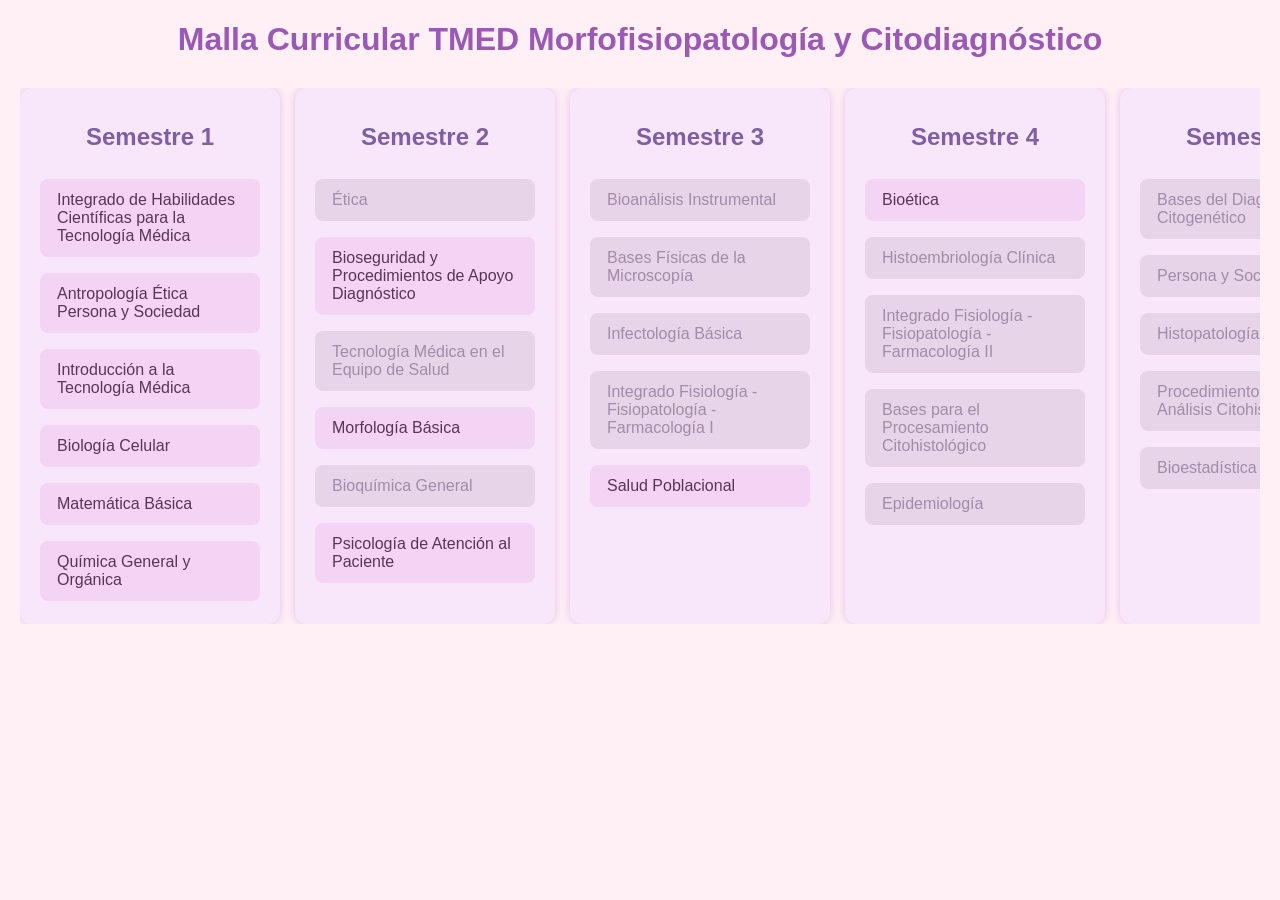
<file: Index.html>
<!DOCTYPE html>
<html lang="es">
<head>
<meta charset="UTF-8" />
<meta name="viewport" content="width=device-width, initial-scale=1" />
<title>Malla Curricular TMED Morfofisiopatología y Citodiagnóstico</title>
<style>
  body {
    font-family: 'Segoe UI', Tahoma, Geneva, Verdana, sans-serif;
    background: #fff0f6;
    color: #4a3c6b;
    margin: 20px;
  }
  h1 {
    text-align: center;
    color: #9b59b6;
    margin-bottom: 30px;
  }
  .malla {
    display: flex;
    gap: 15px;
    overflow-x: auto;
  }
  .semestre {
    background: #f8e6fb;
    border-radius: 12px;
    min-width: 220px;
    padding: 15px 20px;
    box-shadow: 0 0 10px #d6a6e1aa;
    display: flex;
    flex-direction: column;
  }
  .semestre h2 {
    text-align: center;
    margin-bottom: 20px;
    color: #7f5fa4;
    font-weight: 700;
  }
  .ramo {
    background: #f4d4f4;
    margin: 8px 0;
    padding: 10px 15px;
    border-radius: 8px;
    cursor: pointer;
    user-select: none;
    border: 2px solid transparent;
    transition: all 0.3s ease;
    color: #57365a;
  }
  .ramo.bloqueado {
    background: #e7d4e8;
    color: #a38baa;
    cursor: not-allowed;
  }
  .ramo.desbloqueado {
    background: #f4d4f4;
    color: #57365a;
    cursor: pointer;
  }
  .ramo.aprobado {
    background: #cfa0d4;
    color: #3a1e50;
    border-color: #6e3b89;
    font-weight: 700;
  }
</style>
</head>
<body>

<h1>Malla Curricular TMED Morfofisiopatología y Citodiagnóstico</h1>

<div class="malla" id="malla">

  <!-- Semestre 1 -->
  <div class="semestre" data-semestre="1">
    <h2>Semestre 1</h2>
    <div class="ramo desbloqueado" data-nombre="Integrado de Habilidades Científicas para la Tecnología Médica" data-prerequisitos="">Integrado de Habilidades Científicas para la Tecnología Médica</div>
    <div class="ramo desbloqueado" data-nombre="Antropología Ética Persona y Sociedad" data-prerequisitos="">Antropología Ética Persona y Sociedad</div>
    <div class="ramo desbloqueado" data-nombre="Introducción a la Tecnología Médica" data-prerequisitos="">Introducción a la Tecnología Médica</div>
    <div class="ramo desbloqueado" data-nombre="Biología Celular" data-prerequisitos="">Biología Celular</div>
    <div class="ramo desbloqueado" data-nombre="Matemática Básica" data-prerequisitos="">Matemática Básica</div>
    <div class="ramo desbloqueado" data-nombre="Química General y Orgánica" data-prerequisitos="">Química General y Orgánica</div>
  </div>

  <!-- Semestre 2 -->
  <div class="semestre" data-semestre="2">
    <h2>Semestre 2</h2>
    <div class="ramo bloqueado" data-nombre="Ética" data-prerequisitos="Antropología Ética Persona y Sociedad">Ética</div>
    <div class="ramo desbloqueado" data-nombre="Bioseguridad y Procedimientos de Apoyo Diagnóstico" data-prerequisitos="">Bioseguridad y Procedimientos de Apoyo Diagnóstico</div>
    <div class="ramo desbloqueado" data-nombre="Tecnología Médica en el Equipo de Salud" data-prerequisitos="Introducción a la Tecnología Médica">Tecnología Médica en el Equipo de Salud</div>
    <div class="ramo desbloqueado" data-nombre="Morfología Básica" data-prerequisitos="">Morfología Básica</div>
    <div class="ramo bloqueado" data-nombre="Bioquímica General" data-prerequisitos="Química General y Orgánica">Bioquímica General</div>
    <div class="ramo desbloqueado" data-nombre="Psicología de Atención al Paciente" data-prerequisitos="">Psicología de Atención al Paciente</div>
  </div>

  <!-- Semestre 3 -->
  <div class="semestre" data-semestre="3">
    <h2>Semestre 3</h2>
    <div class="ramo bloqueado" data-nombre="Bioanálisis Instrumental" data-prerequisitos="Bioquímica General">Bioanálisis Instrumental</div>
    <div class="ramo bloqueado" data-nombre="Bases Físicas de la Microscopía" data-prerequisitos="Matemática Básica">Bases Físicas de la Microscopía</div>
    <div class="ramo desbloqueado" data-nombre="Infectología Básica" data-prerequisitos="Morfología Básica">Infectología Básica</div>
    <div class="ramo bloqueado" data-nombre="Integrado Fisiología - Fisiopatología - Farmacología I" data-prerequisitos="Bioquímica General">Integrado Fisiología - Fisiopatología - Farmacología I</div>
    <div class="ramo desbloqueado" data-nombre="Salud Poblacional" data-prerequisitos="">Salud Poblacional</div>
  </div>

  <!-- Semestre 4 -->
  <div class="semestre" data-semestre="4">
    <h2>Semestre 4</h2>
    <div class="ramo desbloqueado" data-nombre="Bioética" data-prerequisitos="">Bioética</div>
    <div class="ramo bloqueado" data-nombre="Histoembriología Clínica" data-prerequisitos="Morfología Básica">Histoembriología Clínica</div>
    <div class="ramo bloqueado" data-nombre="Integrado Fisiología - Fisiopatología - Farmacología II" data-prerequisitos="Integrado Fisiología - Fisiopatología - Farmacología I">Integrado Fisiología - Fisiopatología - Farmacología II</div>
    <div class="ramo bloqueado" data-nombre="Bases para el Procesamiento Citohistológico" data-prerequisitos="Bases Físicas de la Microscopía">Bases para el Procesamiento Citohistológico</div>
    <div class="ramo desbloqueado" data-nombre="Epidemiología" data-prerequisitos="Salud Poblacional">Epidemiología</div>
  </div>

  <!-- Semestre 5 -->
  <div class="semestre" data-semestre="5">
    <h2>Semestre 5</h2>
    <div class="ramo bloqueado" data-nombre="Bases del Diagnóstico Citogenético" data-prerequisitos="Bases para el Procesamiento Citohistológico">Bases del Diagnóstico Citogenético</div>
    <div class="ramo desbloqueado" data-nombre="Persona y Sociedad" data-prerequisitos="Ética">Persona y Sociedad</div>
    <div class="ramo bloqueado" data-nombre="Histopatología General" data-prerequisitos="Histoembriología Clínica">Histopatología General</div>
    <div class="ramo bloqueado" data-nombre="Procedimientos para el Análisis Citohistológico" data-prerequisitos="Bases para el Procesamiento Citohistológico">Procedimientos para el Análisis Citohistológico</div>
    <div class="ramo bloqueado" data-nombre="Bioestadística" data-prerequisitos="Matemática Básica">Bioestadística</div>
  </div>

  <!-- Semestre 6 -->
  <div class="semestre" data-semestre="6">
    <h2>Semestre 6</h2>
    <div class="ramo bloqueado" data-nombre="Integrado Citohistológico General" data-prerequisitos="Procedimientos para el Análisis Citohistológico,Bases del Diagnóstico Citogenético">Integrado Citohistológico General</div>
    <div class="ramo desbloqueado" data-nombre="Gestión en Equipos para el Alto Desempeño" data-prerequisitos="">Gestión en Equipos para el Alto Desempeño</div>
    <div class="ramo bloqueado" data-nombre="Diagnóstico Citogenético Clínico" data-prerequisitos="Bases del Diagnóstico Citogenético">Diagnóstico Citogenético Clínico</div>
    <div class="ramo bloqueado" data-nombre="Histopatología Avanzada" data-prerequisitos="Histopatología General">Histopatología Avanzada</div>
    <div class="ramo bloqueado" data-nombre="Análisis Histoquímico" data-prerequisitos="Procedimientos para el Análisis Citohistológico">Análisis Histoquímico</div>
    <div class="ramo desbloqueado" data-nombre="Electivo I: Formación e Identidad" data-prerequisitos="">Electivo I: Formación e Identidad</div>
  </div>

  <!-- Semestre 7 -->
  <div class="semestre" data-semestre="7">
    <h2>Semestre 7</h2>
    <div class="ramo bloqueado" data-nombre="Diagnóstico Molecular" data-prerequisitos="Diagnóstico Citogenético Clínico">Diagnóstico Molecular</div>
    <div class="ramo bloqueado" data-nombre="Informática Médica para Histopatología" data-prerequisitos="Integrado Citohistológico General">Informática Médica para Histopatología</div>
    <div class="ramo bloqueado" data-nombre="Inmunohistoquímica Aplicada" data-prerequisitos="Análisis Histoquímico">Inmunohistoquímica Aplicada</div>
    <div class="ramo bloqueado" data-nombre="Citodiagnóstico Ginecológico General" data-prerequisitos="Histopatología Avanzada">Citodiagnóstico Ginecológico General</div>
    <div class="ramo desbloqueado" data-nombre="Metodología de la Investigación" data-prerequisitos="">Metodología de la Investigación</div>
    <div class="ramo desbloqueado" data-nombre="Electivo II: Formación e Identidad" data-prerequisitos="">Electivo II: Formación e Identidad</div>
  </div>

  <!-- Semestre 8 -->
  <div class="semestre" data-semestre="8">
    <h2>Semestre 8</h2>
    <div class="ramo bloqueado" data-nombre="Aplicaciones del Diagnóstico Molecular" data-prerequisitos="Diagnóstico Molecular">Aplicaciones del Diagnóstico Molecular</div>
    <div class="ramo bloqueado" data-nombre="Integrado Citohistológico Clínico" data-prerequisitos="Inmunohistoquímica Aplicada,Citodiagnóstico Ginecológico General">Integrado Citohistológico Clínico</div>
    <div class="ramo bloqueado" data-nombre="Citopatología Ginecológica y Miscelánea" data-prerequisitos="Citodiagnóstico Ginecológico General">Citopatología Ginecológica y Miscelánea</div>
    <div class="ramo desbloqueado" data-nombre="Salud Digital" data-prerequisitos="">Salud Digital</div>
    <div class="ramo desbloqueado" data-nombre="Electivo III: Formación e Identidad" data-prerequisitos="">Electivo III: Formación e Identidad</div>
  </div>

  <!-- Semestre 9 -->
  <div class="semestre" data-semestre="9">
    <h2>Semestre 9</h2>
    <div class="ramo desbloqueado" data-nombre="Electivo 2" data-prerequisitos="">Electivo 2</div>
    <div class="ramo desbloqueado" data-nombre="Electivo 1" data-prerequisitos="">Electivo 1</div>
    <div class="ramo desbloqueado" data-nombre="Gestión de Carrera y Desarrollo Profesional" data-prerequisitos="">Gestión de Carrera y Desarrollo Profesional</div>
    <div class="ramo desbloqueado" data-nombre="Taller de Investigación Aplicado en Tecnología Médica" data-prerequisitos="Semestre 7,Semestre 8">Taller de Investigación Aplicado en Tecnología Médica</div>
    <div class="ramo desbloqueado" data-nombre="Sistema de Acreditación en Anatomía Patológica" data-prerequisitos="Integrado Citohistológico Clínico">Sistema de Acreditación en Anatomía Patológica</div>
  </div>

  <!-- Semestre 10 -->
  <div class="semestre" data-semestre="10">
    <h2>Semestre 10</h2>
    <div class="ramo bloqueado" data-nombre="Internado" data-prerequisitos="Semestres anteriores">Internado</div>
  </div>

</div>

<script>
  // Para controlar ramos aprobados y desbloqueo de prerequisitos
  function actualizarEstados() {
    const ramos = document.querySelectorAll('.ramo');
    const aprobados = new Set();
    ramos.forEach(ramo => {
      if (ramo.classList.contains('aprobado')) {
        aprobados.add(ramo.dataset.nombre);
      }
    });

    ramos.forEach(ramo => {
      if (ramo.classList.contains('aprobado')) return; // no cambiar aprobados

      const prereqsRaw = ramo.dataset.prerequisitos;
      if (!prereqsRaw || prereqsRaw.trim() === '') {
        // Sin prerequisitos: desbloqueado
        ramo.classList.add('desbloqueado');
        ramo.classList.remove('bloqueado');
      } else {
        // Verificar todos los prerequisitos
        const prereqs = prereqsRaw.split(',').map(p => p.trim());
        // Para prereqs especiales tipo "Semestre 7,Semestre 8" o "Semestres anteriores" manejamos aparte:
        if (prereqs.includes('Semestres anteriores')) {
          // desbloquear solo si todos semestres previos aprobados
          // Chequear que en semestres <10 todos ramos aprobados
          const semestresPrevios = Array.from(document.querySelectorAll('.semestre[data-semestre]'))
            .filter(s => parseInt(s.dataset.semestre) < 10);
          let todosPreviosAprobados = true;
          for (const semestre of semestresPrevios) {
            const ramosSemestre = semestre.querySelectorAll('.ramo');
            for (const r of ramosSemestre) {
              if (!r.classList.contains('aprobado')) {
                todosPreviosAprobados = false;
                break;
              }
            }
            if (!todosPreviosAprobados) break;
          }
          if (todosPreviosAprobados) {
            ramo.classList.add('desbloqueado');
            ramo.classList.remove('bloqueado');
          } else {
            ramo.classList.add('bloqueado');
            ramo.classList.remove('desbloqueado');
          }
          return;
        }
        if (prereqs.includes('Semestre 7') || prereqs.includes('Semestre 8')) {
          // Para "Taller de Investigación..." que dice prereqs Semestre 7, Semestre 8
          // Validar que todos los ramos de esos semestres estén aprobados
          let aprobado7 = true;
          let aprobado8 = true;
          // sem7
          const sem7 = document.querySelector('.semestre[data-semestre="7"]');
          sem7.querySelectorAll('.ramo').forEach(r => {
            if (!r.classList.contains('aprobado')) aprobado7 = false;
          });
          // sem8
          const sem8 = document.querySelector('.semestre[data-semestre="8"]');
          sem8.querySelectorAll('.ramo').forEach(r => {
            if (!r.classList.contains('aprobado')) aprobado8 = false;
          });
          if (aprobado7 && aprobado8) {
            ramo.classList.add('desbloqueado');
            ramo.classList.remove('bloqueado');
          } else {
            ramo.classList.add('bloqueado');
            ramo.classList.remove('desbloqueado');
          }
          return;
        }

        // Prerequisitos normales: todos deben estar aprobados
        const todosAprobados = prereqs.every(p => aprobados.has(p));
        if (todosAprobados) {
          ramo.classList.add('desbloqueado');
          ramo.classList.remove('bloqueado');
        } else {
          ramo.classList.add('bloqueado');
          ramo.classList.remove('desbloqueado');
        }
      }
    });
  }

  document.getElementById('malla').addEventListener('click', e => {
    const el = e.target;
    if (!el.classList.contains('ramo')) return;
    if (el.classList.contains('bloqueado')) return;
    if (el.classList.contains('aprobado')) {
      el.classList.remove('aprobado');
      actualizarEstados();
      return;
    }
    el.classList.add('aprobado');
    actualizarEstados();
  });

  actualizarEstados();
</script>

</body>
</html>
</file>
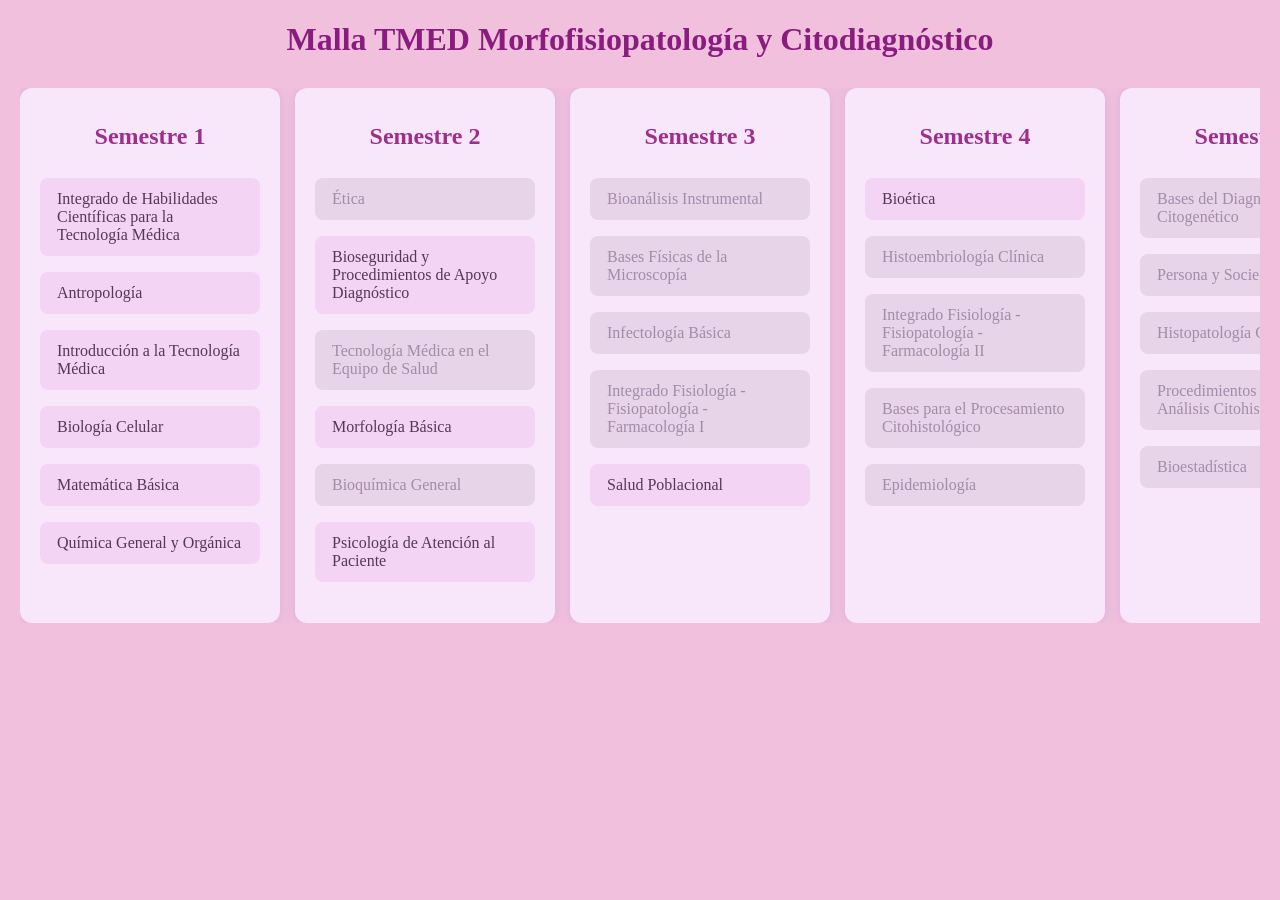
<file: index.html>
<!DOCTYPE html>
<html lang="es">
<head><link href="https://fonts.googleapis.com/css2?family=Nunito:wght@300;700;900&display=swap" rel="stylesheet">
<meta charset="UTF-8" />
<meta name="viewport" content="width=device-width, initial-scale=1" />
<title>Malla TMED Morfofisiopatología y Citodiagnóstico</title>
<style>
  body {
    font-family: 'Nunito Extrabold';
    background: #f0c0dd;
    color: #333;
    margin: 20px;
  }
  h1 {
    text-align: center;
    color: #8a1c7f;
    margin-bottom: 30px;
  }
  .malla {
    display: flex;
    gap: 15px;
    overflow-x: auto;
  }
  .semestre {
    background: #f8e6fb;
    border-radius: 12px;
    min-width: 220px;
    padding: 15px 20px;
    box-shadow: 0 0 10px #d6a6e1aa;
    display: flex;
    flex-direction: column;
  }
  .semestre h2 {
    text-align: center;
    margin-bottom: 20px;
    color: #9e2e8b;
    font-weight: 700;
  }
  .ramo {
    background: #f4d4f4;
    margin: 8px 0;
    padding: 10px 15px;
    border-radius: 8px;
    cursor: pointer;
    user-select: none;
    border: 2px solid transparent;
    transition: all 0.3s ease;
    color: #57365a;
  }
  .ramo.bloqueado {
    background: #e7d4e8;
    color: #a38baa;
    cursor: not-allowed;
  }
  .ramo.desbloqueado {
    background: #f4d4f4;
    color: #57365a;
    cursor: pointer;
  }
  .ramo.aprobado {
    background: #cfa0d4;
    color: #3a1e50;
    border-color: #6e3b89;
    font-weight: 700;
  }
</style>
</head><link href="https://fonts.googleapis.com/css2?family=Nunito:wght@300;700;900&display=swap" rel="stylesheet">
<body>

<h1>Malla TMED Morfofisiopatología y Citodiagnóstico</h1>

<div class="malla" id="malla">

  <!-- Semestre 1 -->
  <div class="semestre" data-semestre="1">
    <h2>Semestre 1</h2>
    <div class="ramo desbloqueado" data-nombre="Integrado de Habilidades Científicas para la Tecnología Médica" data-prerequisitos="">Integrado de Habilidades Científicas para la Tecnología Médica</div>
    <div class="ramo desbloqueado" data-nombre="Antropología" data-prerequisitos="">Antropología</div>
    <div class="ramo desbloqueado" data-nombre="Introducción a la Tecnología Médica" data-prerequisitos="">Introducción a la Tecnología Médica</div>
    <div class="ramo desbloqueado" data-nombre="Biología Celular" data-prerequisitos="">Biología Celular</div>
    <div class="ramo desbloqueado" data-nombre="Matemática Básica" data-prerequisitos="">Matemática Básica</div>
    <div class="ramo desbloqueado" data-nombre="Química General y Orgánica" data-prerequisitos="">Química General y Orgánica</div>
  </div>

  <!-- Semestre 2 -->
  <div class="semestre" data-semestre="2">
    <h2>Semestre 2</h2>
    <div class="ramo bloqueado" data-nombre="Ética" data-prerequisitos="Antropología">Ética</div>
    <div class="ramo desbloqueado" data-nombre="Bioseguridad y Procedimientos de Apoyo Diagnóstico" data-prerequisitos="">Bioseguridad y Procedimientos de Apoyo Diagnóstico</div>
    <div class="ramo desbloqueado" data-nombre="Tecnología Médica en el Equipo de Salud" data-prerequisitos="Introducción a la Tecnología Médica">Tecnología Médica en el Equipo de Salud</div>
    <div class="ramo desbloqueado" data-nombre="Morfología Básica" data-prerequisitos="">Morfología Básica</div>
    <div class="ramo bloqueado" data-nombre="Bioquímica General" data-prerequisitos="Química General y Orgánica">Bioquímica General</div>
    <div class="ramo desbloqueado" data-nombre="Psicología de Atención al Paciente" data-prerequisitos="">Psicología de Atención al Paciente</div>
  </div>

  <!-- Semestre 3 -->
  <div class="semestre" data-semestre="3">
    <h2>Semestre 3</h2>
    <div class="ramo bloqueado" data-nombre="Bioanálisis Instrumental" data-prerequisitos="Bioquímica General">Bioanálisis Instrumental</div>
    <div class="ramo bloqueado" data-nombre="Bases Físicas de la Microscopía" data-prerequisitos="Matemática Básica">Bases Físicas de la Microscopía</div>
    <div class="ramo desbloqueado" data-nombre="Infectología Básica" data-prerequisitos="Morfología Básica">Infectología Básica</div>
    <div class="ramo bloqueado" data-nombre="Integrado Fisiología - Fisiopatología - Farmacología I" data-prerequisitos="Bioquímica General">Integrado Fisiología - Fisiopatología - Farmacología I</div>
    <div class="ramo desbloqueado" data-nombre="Salud Poblacional" data-prerequisitos="">Salud Poblacional</div>
  </div>

  <!-- Semestre 4 -->
  <div class="semestre" data-semestre="4">
    <h2>Semestre 4</h2>
    <div class="ramo desbloqueado" data-nombre="Bioética" data-prerequisitos="">Bioética</div>
    <div class="ramo bloqueado" data-nombre="Histoembriología Clínica" data-prerequisitos="Morfología Básica">Histoembriología Clínica</div>
    <div class="ramo bloqueado" data-nombre="Integrado Fisiología - Fisiopatología - Farmacología II" data-prerequisitos="Integrado Fisiología - Fisiopatología - Farmacología I">Integrado Fisiología - Fisiopatología - Farmacología II</div>
    <div class="ramo bloqueado" data-nombre="Bases para el Procesamiento Citohistológico" data-prerequisitos="Bases Físicas de la Microscopía">Bases para el Procesamiento Citohistológico</div>
    <div class="ramo desbloqueado" data-nombre="Epidemiología" data-prerequisitos="Salud Poblacional">Epidemiología</div>
  </div>

  <!-- Semestre 5 -->
  <div class="semestre" data-semestre="5">
    <h2>Semestre 5</h2>
    <div class="ramo bloqueado" data-nombre="Bases del Diagnóstico Citogenético" data-prerequisitos="Bases para el Procesamiento Citohistológico">Bases del Diagnóstico Citogenético</div>
    <div class="ramo desbloqueado" data-nombre="Persona y Sociedad" data-prerequisitos="Ética">Persona y Sociedad</div>
    <div class="ramo bloqueado" data-nombre="Histopatología General" data-prerequisitos="Histoembriología Clínica">Histopatología General</div>
    <div class="ramo bloqueado" data-nombre="Procedimientos para el Análisis Citohistológico" data-prerequisitos="Bases para el Procesamiento Citohistológico">Procedimientos para el Análisis Citohistológico</div>
    <div class="ramo bloqueado" data-nombre="Bioestadística" data-prerequisitos="Matemática Básica">Bioestadística</div>
  </div>

  <!-- Semestre 6 -->
  <div class="semestre" data-semestre="6">
    <h2>Semestre 6</h2>
    <div class="ramo bloqueado" data-nombre="Integrado Citohistológico General" data-prerequisitos="Procedimientos para el Análisis Citohistológico,Bases del Diagnóstico Citogenético">Integrado Citohistológico General</div>
    <div class="ramo desbloqueado" data-nombre="Gestión en Equipos para el Alto Desempeño" data-prerequisitos="">Gestión en Equipos para el Alto Desempeño</div>
    <div class="ramo bloqueado" data-nombre="Diagnóstico Citogenético Clínico" data-prerequisitos="Bases del Diagnóstico Citogenético">Diagnóstico Citogenético Clínico</div>
    <div class="ramo bloqueado" data-nombre="Histopatología Avanzada" data-prerequisitos="Histopatología General">Histopatología Avanzada</div>
    <div class="ramo bloqueado" data-nombre="Análisis Histoquímico" data-prerequisitos="Procedimientos para el Análisis Citohistológico">Análisis Histoquímico</div>
    <div class="ramo desbloqueado" data-nombre="Electivo I: Formación e Identidad" data-prerequisitos="">Electivo I: Formación e Identidad</div>
  </div>

  <!-- Semestre 7 -->
  <div class="semestre" data-semestre="7">
    <h2>Semestre 7</h2>
    <div class="ramo bloqueado" data-nombre="Diagnóstico Molecular" data-prerequisitos="Diagnóstico Citogenético Clínico">Diagnóstico Molecular</div>
    <div class="ramo bloqueado" data-nombre="Informática Médica para Histopatología" data-prerequisitos="Integrado Citohistológico General">Informática Médica para Histopatología</div>
    <div class="ramo bloqueado" data-nombre="Inmunohistoquímica Aplicada" data-prerequisitos="Análisis Histoquímico">Inmunohistoquímica Aplicada</div>
    <div class="ramo bloqueado" data-nombre="Citodiagnóstico Ginecológico General" data-prerequisitos="Histopatología Avanzada">Citodiagnóstico Ginecológico General</div>
    <div class="ramo desbloqueado" data-nombre="Metodología de la Investigación" data-prerequisitos="">Metodología de la Investigación</div>
    <div class="ramo desbloqueado" data-nombre="Electivo II: Formación e Identidad" data-prerequisitos="">Electivo II: Formación e Identidad</div>
  </div>

  <!-- Semestre 8 -->
  <div class="semestre" data-semestre="8">
    <h2>Semestre 8</h2>
    <div class="ramo bloqueado" data-nombre="Aplicaciones del Diagnóstico Molecular" data-prerequisitos="Diagnóstico Molecular">Aplicaciones del Diagnóstico Molecular</div>
    <div class="ramo bloqueado" data-nombre="Integrado Citohistológico Clínico" data-prerequisitos="Inmunohistoquímica Aplicada,Citodiagnóstico Ginecológico General">Integrado Citohistológico Clínico</div>
    <div class="ramo bloqueado" data-nombre="Citopatología Ginecológica y Miscelánea" data-prerequisitos="Citodiagnóstico Ginecológico General">Citopatología Ginecológica y Miscelánea</div>
    <div class="ramo desbloqueado" data-nombre="Salud Digital" data-prerequisitos="">Salud Digital</div>
    <div class="ramo desbloqueado" data-nombre="Electivo III: Formación e Identidad" data-prerequisitos="">Electivo III: Formación e Identidad</div>
  </div>

  <!-- Semestre 9 -->
  <div class="semestre" data-semestre="9">
    <h2>Semestre 9</h2>
    <div class="ramo desbloqueado" data-nombre="Electivo I" data-prerequisitos="">Electivo I</div>
    <div class="ramo desbloqueado" data-nombre="Electivo II" data-prerequisitos="">Electivo II</div>
    <div class="ramo desbloqueado" data-nombre="Gestión de Carrera y Desarrollo Profesional" data-prerequisitos="">Gestión de Carrera y Desarrollo Profesional</div>
    <div class="ramo desbloqueado" data-nombre="Taller de Investigación Aplicado en Tecnología Médica" data-prerequisitos="Semestre 7,Semestre 8">Taller de Investigación Aplicado en Tecnología Médica</div>
    <div class="ramo desbloqueado" data-nombre="Sistema de Acreditación en Anatomía Patológica" data-prerequisitos="Integrado Citohistológico Clínico">Sistema de Acreditación en Anatomía Patológica</div>
  </div>

  <!-- Semestre 10 -->
  <div class="semestre" data-semestre="10">
    <h2>Semestre 10</h2>
    <div class="ramo bloqueado" data-nombre="Internado" data-prerequisitos="Semestre 1, Semestre 2, Semestre 3, Semestre 4, Semestre 5, Semestre 6, Semestre 7, Semestre 8, Semestre 9">Internado</div>
  </div>

</div>

<script>
  // Para controlar ramos aprobados y desbloqueo de prerequisitos
  function actualizarEstados() {
    const ramos = document.querySelectorAll('.ramo');
    const aprobados = new Set();
    ramos.forEach(ramo => {
      if (ramo.classList.contains('aprobado')) {
        aprobados.add(ramo.dataset.nombre);
      }
    });

    ramos.forEach(ramo => {
      if (ramo.classList.contains('aprobado')) return; // no cambiar aprobados

      const prereqsRaw = ramo.dataset.prerequisitos;
      if (!prereqsRaw || prereqsRaw.trim() === '') {
        // Sin prerequisitos: desbloqueado
        ramo.classList.add('desbloqueado');
        ramo.classList.remove('bloqueado');
      } else {
        // Verificar todos los prerequisitos
        const prereqs = prereqsRaw.split(',').map(p => p.trim());
        // Para prereqs especiales tipo "Semestre 7,Semestre 8" o "Semestres anteriores" manejamos aparte:
        if (prereqs.includes('Semestres anteriores')) {
          // desbloquear solo si todos semestres previos aprobados
          // Chequear que en semestres <10 todos ramos aprobados
          const semestresPrevios = Array.from(document.querySelectorAll('.semestre[data-semestre]'))
            .filter(s => parseInt(s.dataset.semestre) < 10);
          let todosPreviosAprobados = true;
          for (const semestre of semestresPrevios) {
            const ramosSemestre = semestre.querySelectorAll('.ramo');
            for (const r of ramosSemestre) {
              if (!r.classList.contains('aprobado')) {
                todosPreviosAprobados = false;
                break;
              }
            }
            if (!todosPreviosAprobados) break;
          }
          if (todosPreviosAprobados) {
            ramo.classList.add('desbloqueado');
            ramo.classList.remove('bloqueado');
          } else {
            ramo.classList.add('bloqueado');
            ramo.classList.remove('desbloqueado');
          }
          return;
        }
        if (prereqs.includes('Semestre 7') || prereqs.includes('Semestre 8')) {
          // Para "Taller de Investigación..." que dice prereqs Semestre 7, Semestre 8
          // Validar que todos los ramos de esos semestres estén aprobados
          let aprobado7 = true;
          let aprobado8 = true;
          // sem7
          const sem7 = document.querySelector('.semestre[data-semestre="7"]');
          sem7.querySelectorAll('.ramo').forEach(r => {
            if (!r.classList.contains('aprobado')) aprobado7 = false;
          });
          // sem8
          const sem8 = document.querySelector('.semestre[data-semestre="8"]');
          sem8.querySelectorAll('.ramo').forEach(r => {
            if (!r.classList.contains('aprobado')) aprobado8 = false;
          });
          if (aprobado7 && aprobado8) {
            ramo.classList.add('desbloqueado');
            ramo.classList.remove('bloqueado');
          } else {
            ramo.classList.add('bloqueado');
            ramo.classList.remove('desbloqueado');
          }
          return;
        }

        // Prerequisitos normales: todos deben estar aprobados
        const todosAprobados = prereqs.every(p => aprobados.has(p));
        if (todosAprobados) {
          ramo.classList.add('desbloqueado');
          ramo.classList.remove('bloqueado');
        } else {
          ramo.classList.add('bloqueado');
          ramo.classList.remove('desbloqueado');
        }
      }
    });
  }

  document.getElementById('malla').addEventListener('click', e => {
    const el = e.target;
    if (!el.classList.contains('ramo')) return;
    if (el.classList.contains('bloqueado')) return;
    if (el.classList.contains('aprobado')) {
      el.classList.remove('aprobado');
      actualizarEstados();
      return;
    }
    el.classList.add('aprobado');
    actualizarEstados();
  });

  actualizarEstados();
</script>

</body>
</html>
</file>
